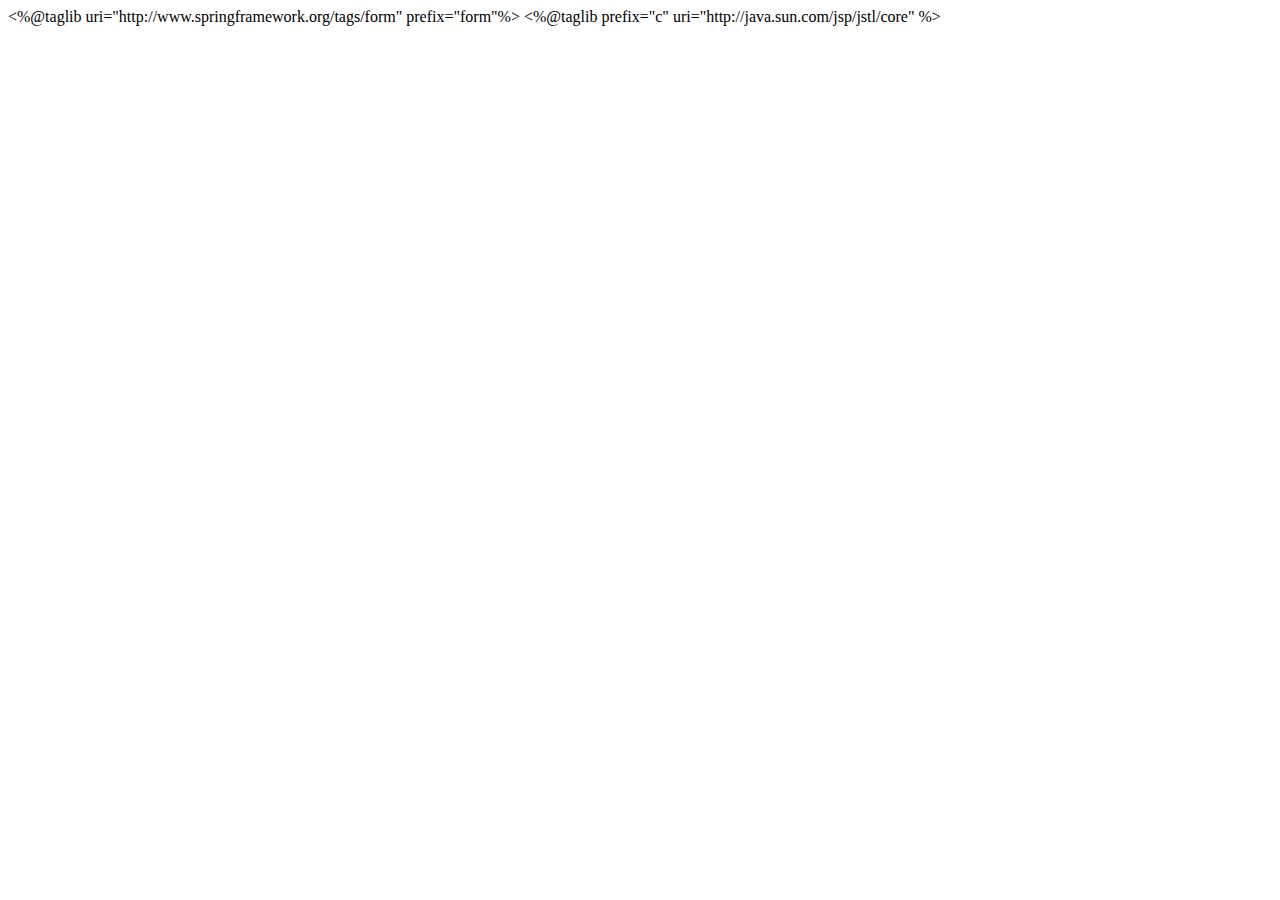
<file: src/main/webapp/index.html>
<%@taglib uri="http://www.springframework.org/tags/form" prefix="form"%>
<%@taglib prefix="c" uri="http://java.sun.com/jsp/jstl/core" %>
<html>

<head>
	<c:redirect url="analysis.jsp"/>
</head>	

</html>
</file>
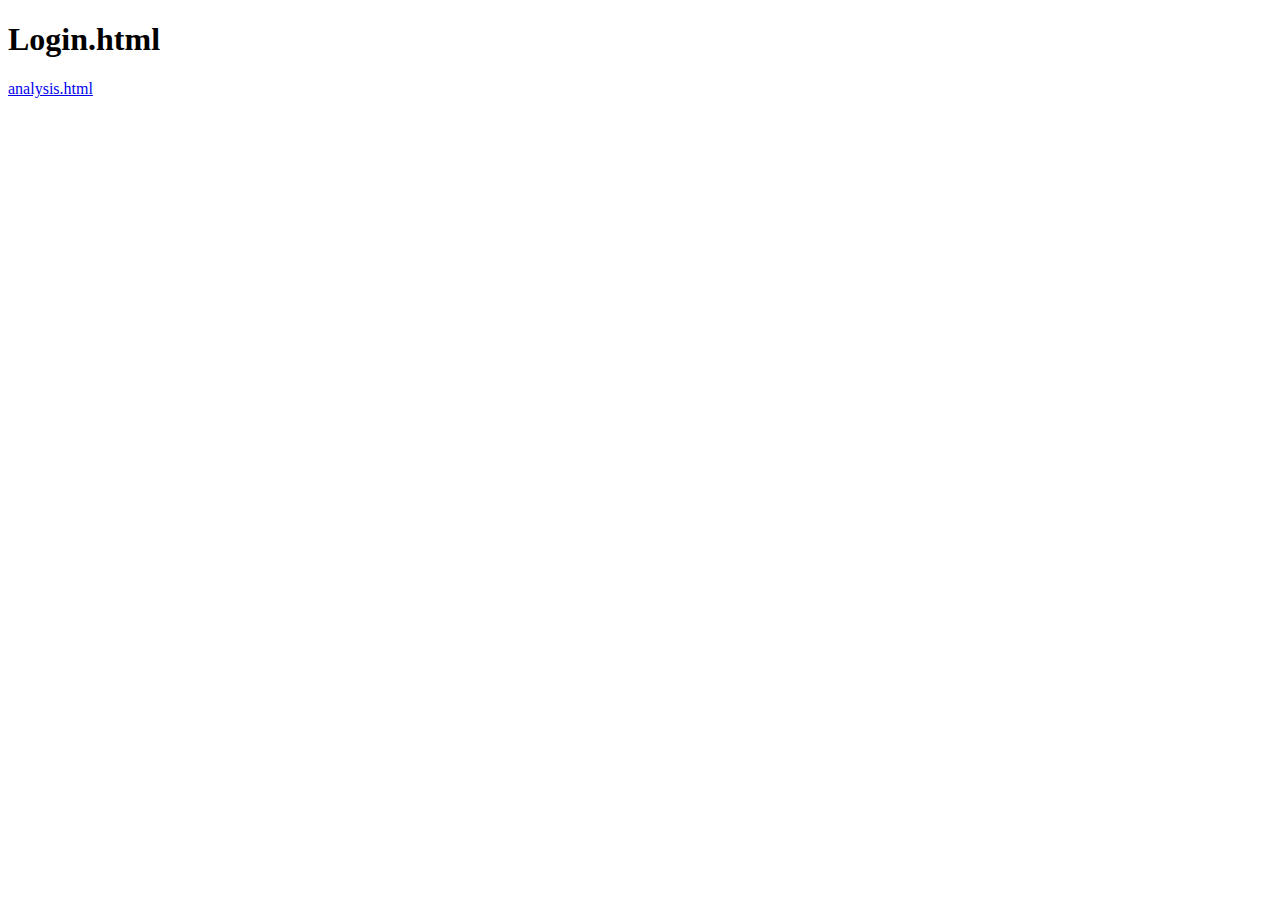
<file: src/main/webapp/WEB-INF/view/login.html>
<!DOCTYPE html PUBLIC "-//W3C//DTD HTML 4.01 Transitional//EN" "http://www.w3.org/TR/html4/loose.dtd">
<html>
<head>
<meta http-equiv="Content-Type" content="text/html; charset=UTF-8">
<title>Login</title>
</head>
<body>
	<h1>Login.html</h1>
	<a href="analysis.html">analysis.html</a>
</body>
</html>
</file>
